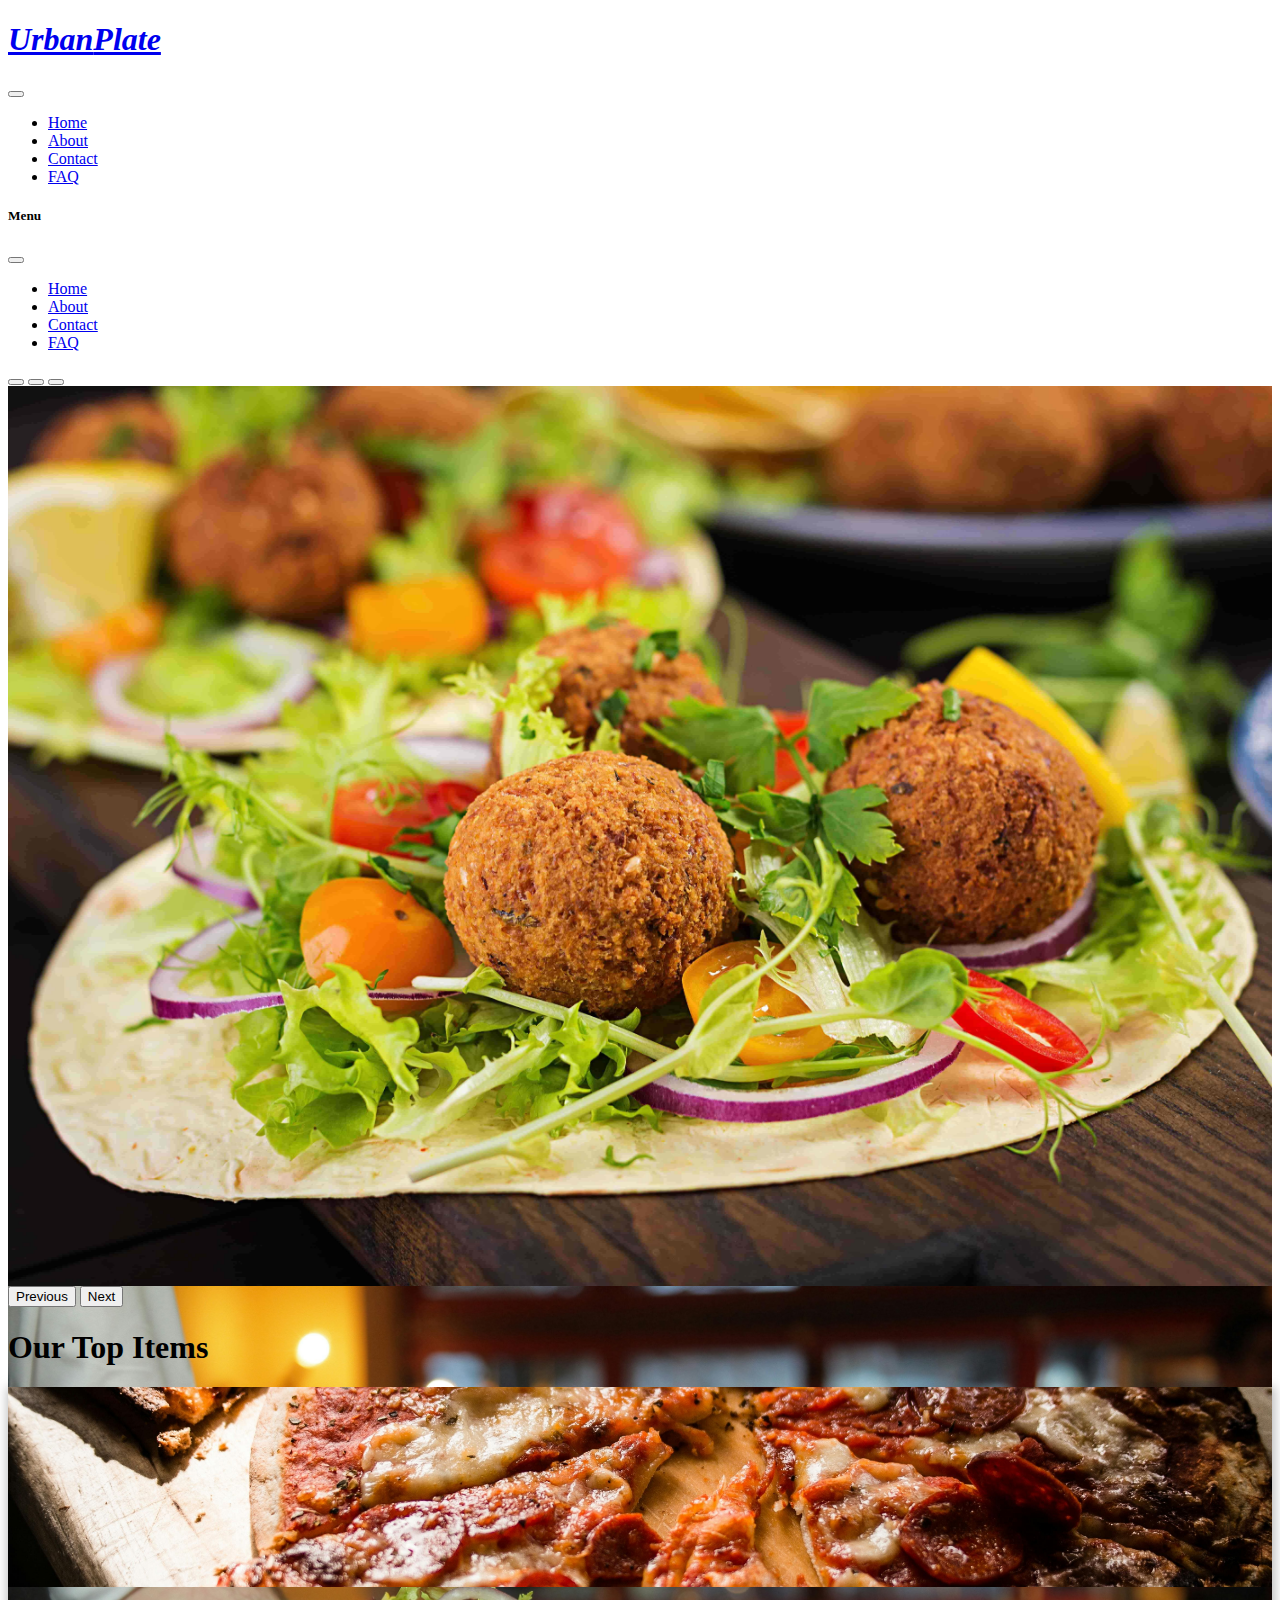
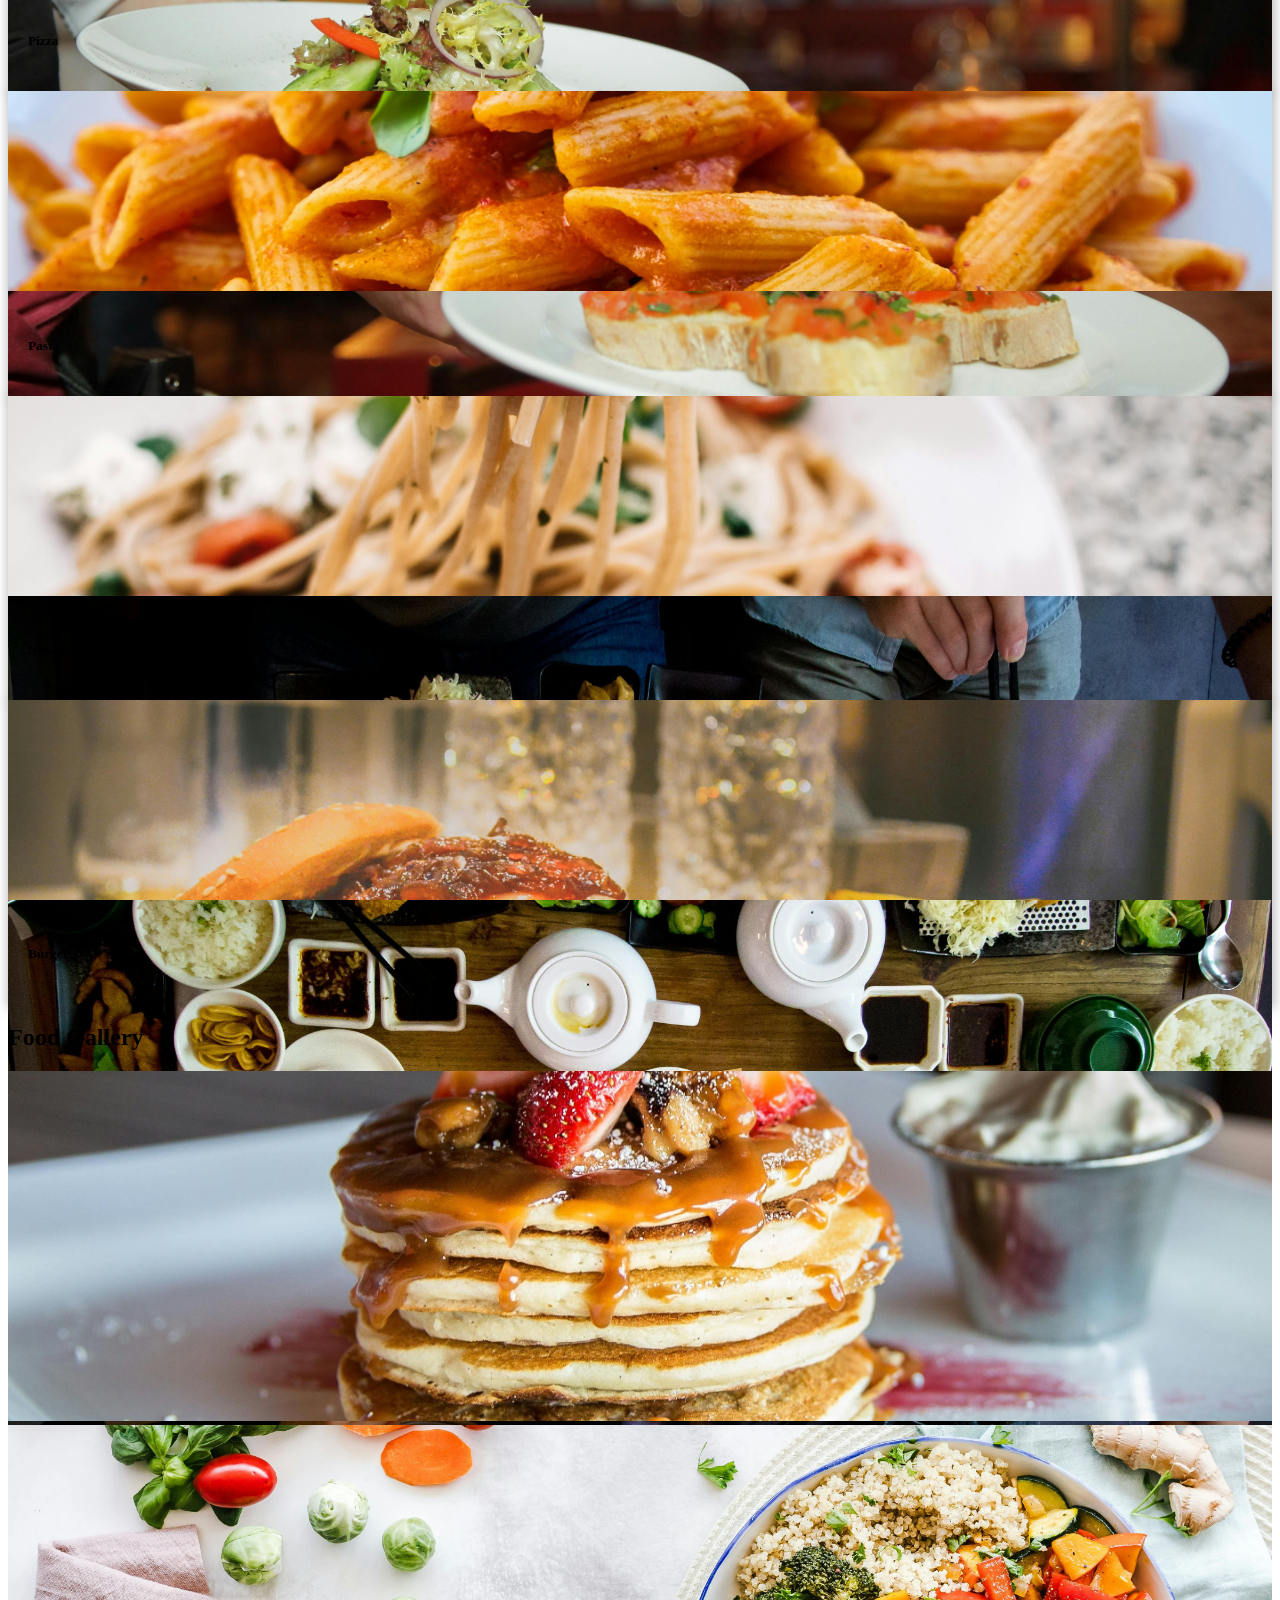
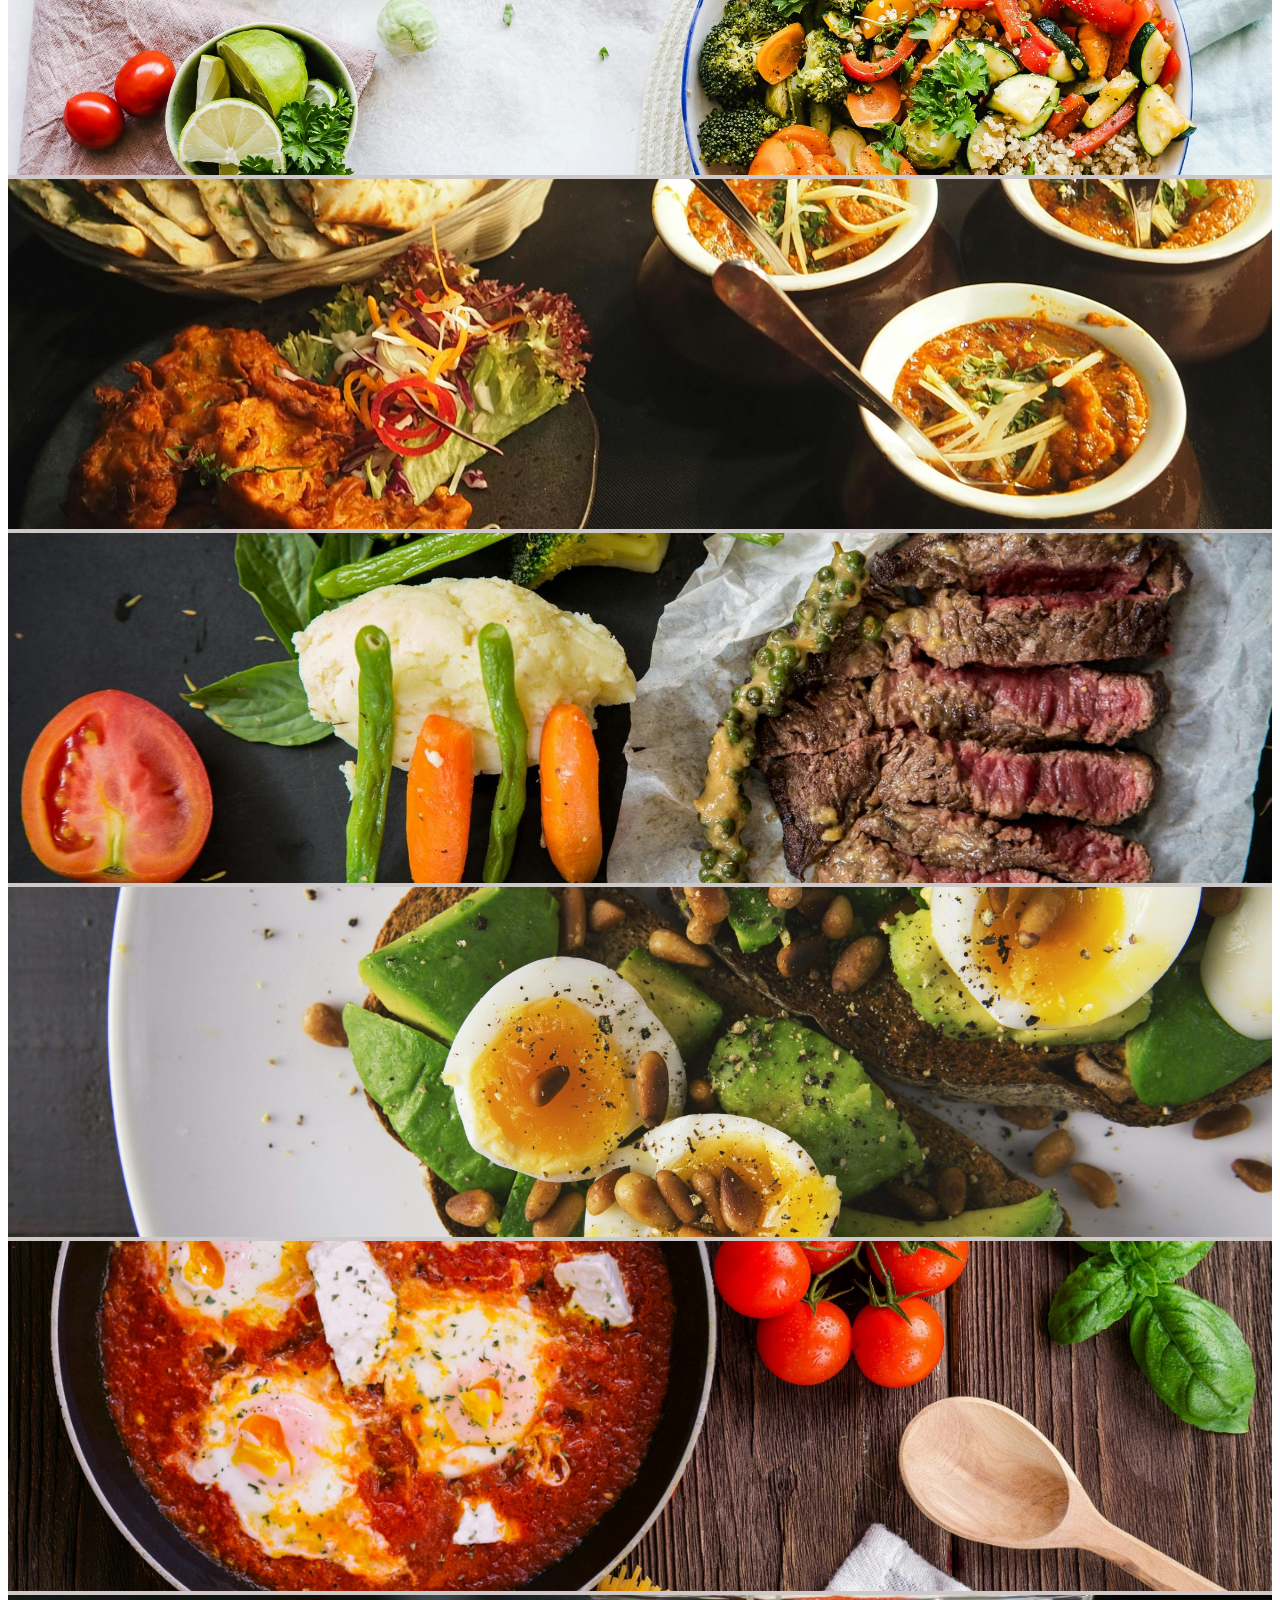
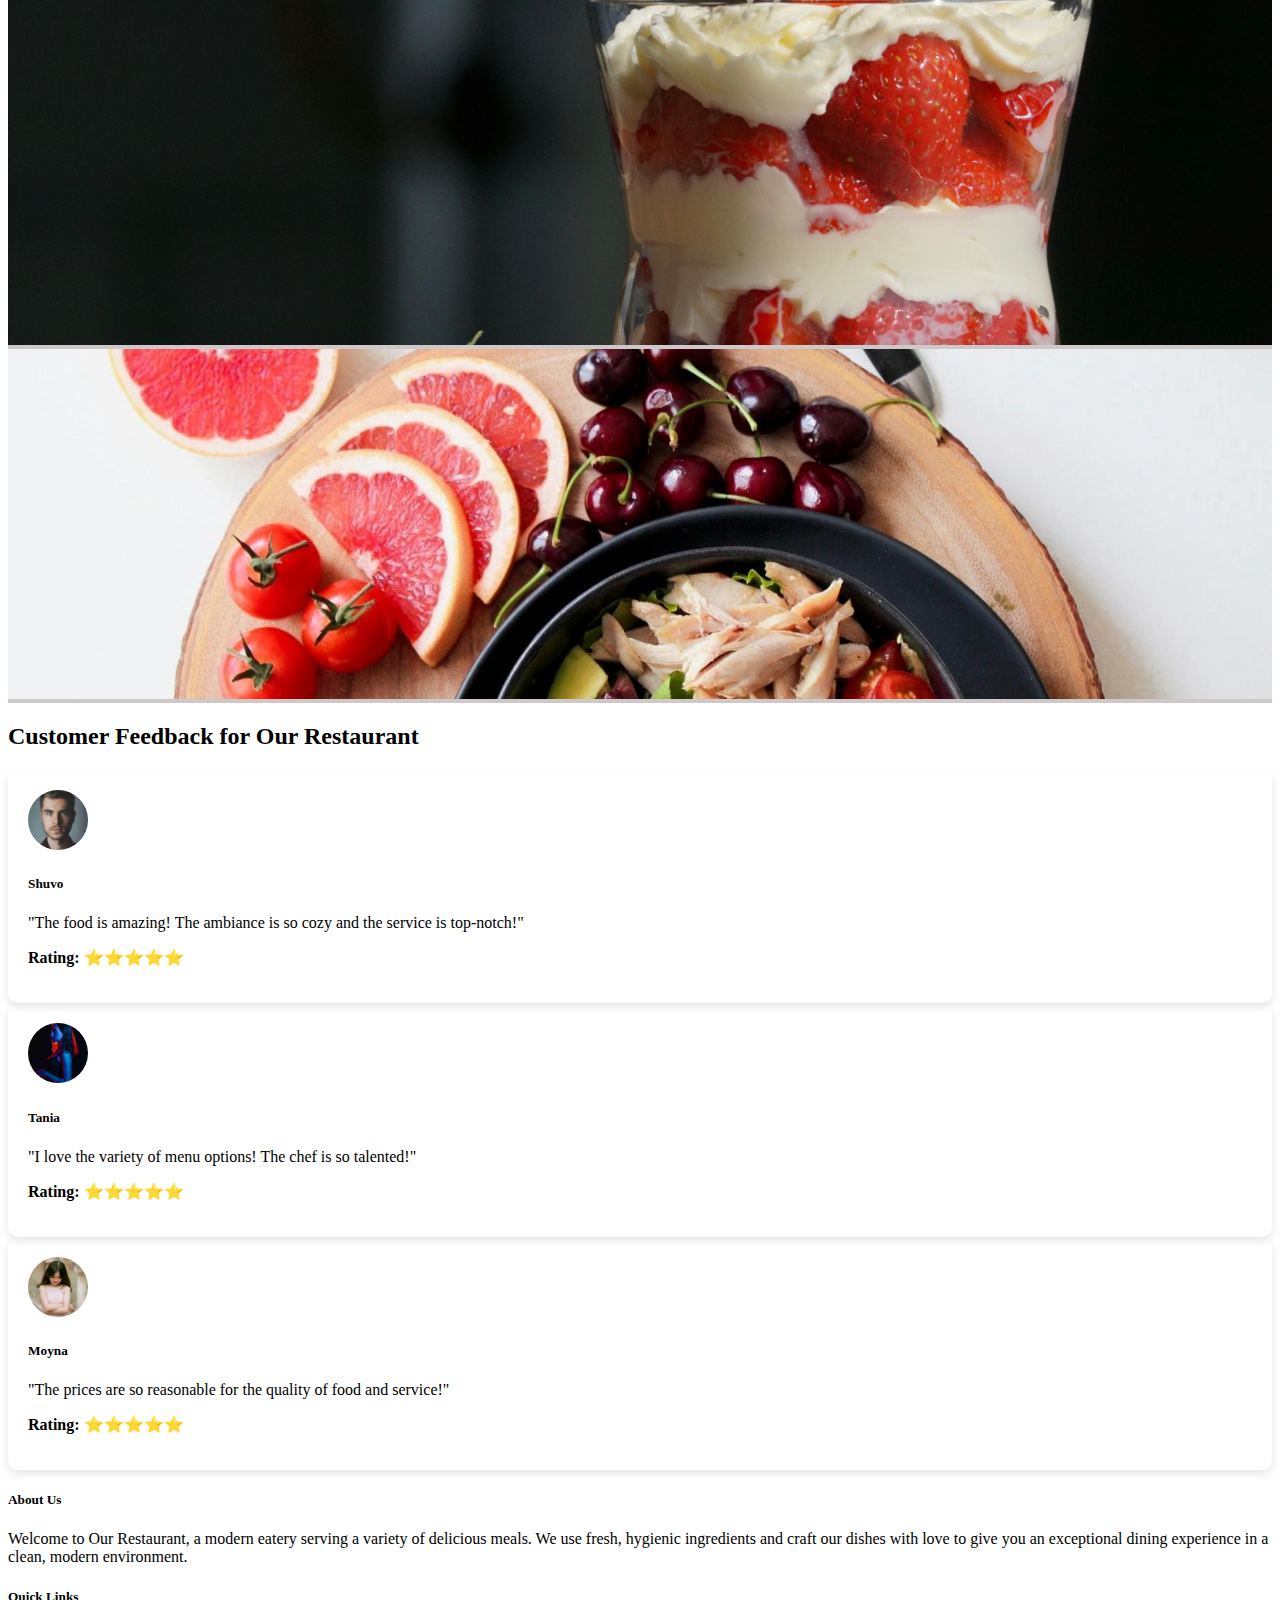
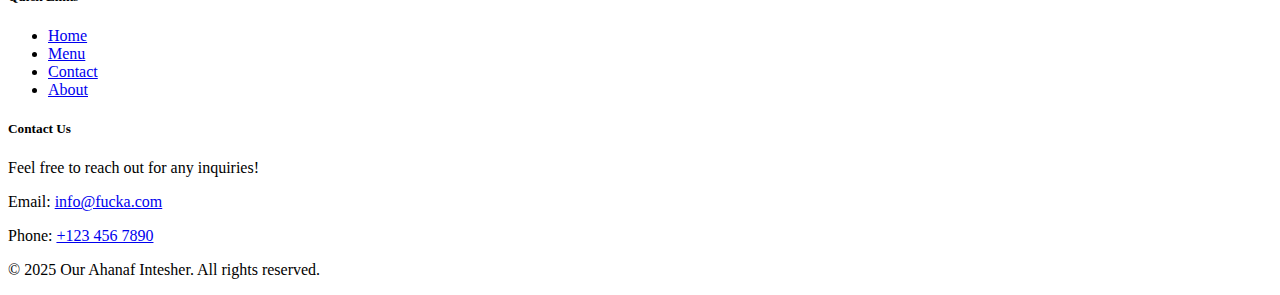
<file: index.html>
<!DOCTYPE html>
<html lang="en">
  <head>
    <meta charset="UTF-8" />
    <meta name="viewport" content="width=device-width, initial-scale=1.0" />
    <link
      rel="shortcut icon"
      href="/assests/images/i.ico"
      type="image/x-icon"
    />
    <title>Urban Plate</title>

    <!-- Bootstrap CSS (5.3.0 version for better compatibility) -->
    <link
      href="https://cdn.jsdelivr.net/npm/bootstrap@5.0.2/dist/css/bootstrap.min.css"
      rel="stylesheet"
      integrity="sha384-EVSTQN3/azprG1Anm3QDgpJLIm9Nao0Yz1ztcQTwFspd3yD65VohhpuuCOmLASjC"
      crossorigin="anonymous"
    />
    <link rel="stylesheet" href="style.css" />
  </head>

  <body>
    <!-- Navbar -->
    <nav class="navbar navbar-expand-lg navbar-dark bg-dark fixed-top">
      <div class="container-fluid">
        <!-- Logo -->
        <a class="navbar-brand" href="#">
          <h1
            class="text-center fw-bold fs-2 text-white"
            style="font-style: italic"
          >
            Urban<span class="text-danger">Plate</span>
          </h1>
        </a>

        <!-- Toggler for small screens -->
        <button
          class="navbar-toggler"
          type="button"
          data-bs-toggle="offcanvas"
          data-bs-target="#offcanvasNavbar"
          aria-controls="offcanvasNavbar"
          aria-label="Toggle navigation"
        >
          <span class="navbar-toggler-icon"></span>
        </button>

        <!-- Nav links for large screens -->
        <ul class="navbar-nav ms-auto d-none d-lg-flex">
          <li class="nav-item mx-2">
            <a class="nav-link active" href="#">Home</a>
          </li>
          <li class="nav-item mx-2">
            <a class="nav-link" href="./assests/pages/about/about.html"
              >About</a
            >
          </li>
          <li class="nav-item mx-2">
            <a class="nav-link" href="./assests/pages/contact/contact.html"
              >Contact</a
            >
          </li>
          <li class="nav-item mx-2">
            <a class="nav-link" href="./assests/pages/faq/faq.html">FAQ</a>
          </li>
        </ul>

        <!-- Offcanvas menu for small screens with dark background -->
        <div
          class="offcanvas offcanvas-end bg-dark text-light"
          tabindex="-1"
          id="offcanvasNavbar"
          aria-labelledby="offcanvasNavbarLabel"
        >
          <div class="offcanvas-header">
            <h5 class="offcanvas-title" id="offcanvasNavbarLabel">Menu</h5>
            <button
              type="button"
              class="btn-close btn-close-white"
              data-bs-dismiss="offcanvas"
              aria-label="Close"
            ></button>
          </div>
          <div class="offcanvas-body">
            <ul class="navbar-nav">
              <li class="nav-item">
                <a class="nav-link active" href="#">Home</a>
              </li>
              <li class="nav-item">
                <a class="nav-link" href="./assests/pages/about/about.html"
                  >About</a
                >
              </li>
              <li class="nav-item">
                <a class="nav-link" href="./assests/pages/contact/contact.html"
                  >Contact</a
                >
              </li>
              <li class="nav-item">
                <a class="nav-link" href="./assests/pages/faq/faq.html">FAQ</a>
              </li>
            </ul>
          </div>
        </div>
      </div>
    </nav>
    <div
      id="carouselExampleIndicators"
      class="carousel slide"
      data-bs-ride="carousel"
    >
      <div class="carousel-indicators">
        <button
          type="button"
          data-bs-target="#carouselExampleIndicators"
          data-bs-slide-to="0"
          class="active"
          aria-current="true"
          aria-label="Slide 1"
        ></button>
        <button
          type="button"
          data-bs-target="#carouselExampleIndicators"
          data-bs-slide-to="1"
          aria-label="Slide 2"
        ></button>
        <button
          type="button"
          data-bs-target="#carouselExampleIndicators"
          data-bs-slide-to="2"
          aria-label="Slide 3"
        ></button>
      </div>
      <div class="carousel-inner">
        <div class="carousel-item active">
          <img
            src="./assests/images/slide1.jpg"
            class="d-block w-100"
            alt="..."
          />
        </div>
        <div class="carousel-item">
          <img
            src="./assests/images/slide2.jpg"
            class="d-block w-100"
            alt="..."
          />
        </div>
        <div class="carousel-item">
          <img
            src="./assests/images/slide3.jpg"
            class="d-block w-100"
            alt="..."
          />
        </div>
      </div>
      <button
        class="carousel-control-prev"
        type="button"
        data-bs-target="#carouselExampleIndicators"
        data-bs-slide="prev"
      >
        <span class="carousel-control-prev-icon" aria-hidden="true"></span>
        <span class="visually-hidden">Previous</span>
      </button>
      <button
        class="carousel-control-next"
        type="button"
        data-bs-target="#carouselExampleIndicators"
        data-bs-slide="next"
      >
        <span class="carousel-control-next-icon" aria-hidden="true"></span>
        <span class="visually-hidden">Next</span>
      </button>
    </div>
    <section class="items">
      <div class="container py-5">
        <h1 class="text-center mb-5">Our Top Items</h1>
        <div
          class="row row-cols-1 row-cols-sm-2 row-cols-md-2 row-cols-lg-4 g-4 justify-content-center align-items-center"
        >
          <!-- Food Card 1 -->
          <div class="col">
            <div class="card justify-content-center align-items-center">
              <img
                src="./assests/images/pizza.jpg"
                class="card-img-top"
                alt="Food 1"
              />
              <div class="card-body">
                <h5 class="card-title">Pizza</h5>
              </div>
            </div>
          </div>

          <!-- Food Card 2 -->
          <div class="col">
            <div class="card justify-content-center align-items-center">
              <img
                src="./assests/images/pasta.jpg"
                class="card-img-top"
                alt="Food 2"
              />
              <div class="card-body">
                <h5 class="card-title">Pasta</h5>
              </div>
            </div>
          </div>

          <!-- Food Card 3 -->
          <div class="col">
            <div class="card justify-content-center align-items-center">
              <img
                src="./assests/images/noodles.jpg"
                class="card-img-top"
                alt="Food 3"
              />
              <div class="card-body">
                <h5 class="card-title">Noodles</h5>
              </div>
            </div>
          </div>

          <!-- Food Card 4 -->
          <div class="col">
            <div class="card justify-content-center align-items-center">
              <img
                src="./assests/images/burger.jpg"
                class="card-img-top"
                alt="Food 4"
              />
              <div class="card-body">
                <h5 class="card-title">Burger</h5>
              </div>
            </div>
          </div>
        </div>
      </div>
    </section>
    <section class="gallery">
      <div class="container py-5">
        <h2 class="text-center mb-4">Food Gallery</h2>
        <div
          class="row row-cols-1 row-cols-sm-2 row-cols-md-3 row-cols-lg-4 g-4"
        >
          <!-- Image 1 -->
          <div class="col">
            <div class="card">
              <img
                src="./assests/images/food1.jpg"
                class="gallery-img card-img-top"
                alt="Image 1"
              />
            </div>
          </div>

          <!-- Image 2 -->
          <div class="col">
            <div class="card">
              <img
                src="./assests/images/food2.jpg"
                class="gallery-img card-img-top"
                alt="Image 2"
              />
            </div>
          </div>

          <!-- Image 3 -->
          <div class="col">
            <div class="card">
              <img
                src="./assests/images/food3.jpg"
                class="gallery-img card-img-top"
                alt="Image 3"
              />
            </div>
          </div>

          <!-- Image 4 -->
          <div class="col">
            <div class="card">
              <img
                src="./assests/images/food4.jpg"
                class="gallery-img card-img-top"
                alt="Image 4"
              />
            </div>
          </div>

          <!-- Image 5 -->
          <div class="col">
            <div class="card">
              <img
                src="./assests/images/food5.jpg"
                class="gallery-img card-img-top"
                alt="Image 5"
              />
            </div>
          </div>

          <!-- Image 6 -->
          <div class="col">
            <div class="card">
              <img
                src="./assests/images/food6.jpg"
                class="gallery-img card-img-top"
                alt="Image 6"
              />
            </div>
          </div>

          <!-- Image 7 -->
          <div class="col">
            <div class="card">
              <img
                src="./assests/images/food7.jpg"
                class="gallery-img card-img-top"
                alt="Image 7"
              />
            </div>
          </div>

          <!-- Image 8 -->
          <div class="col">
            <div class="card">
              <img
                src="./assests/images/food8.jpg"
                class="gallery-img card-img-top"
                alt="Image 8"
              />
            </div>
          </div>
        </div>
      </div>
    </section>

    <div class="container py-5">
      <h2 class="text-center mb-5">Customer Feedback for Our Restaurant</h2>

      <div class="row row-cols-1 row-cols-sm-2 row-cols-md-3 g-4">
        <!-- Feedback Card 1 -->
        <div class="col">
          <div class="card feedback-card">
            <div class="card-body">
              <div class="d-flex align-items-center mb-3">
                <img
                  src="./assests/images/man.jpg"
                  alt="Customer 1"
                  class="customer-img me-3"
                />
                <h5 class="card-title mb-0">Shuvo</h5>
              </div>
              <p class="card-text">
                "The food is amazing! The ambiance is so cozy and the service is
                top-notch!"
              </p>
              <p><strong>Rating:</strong> ⭐⭐⭐⭐⭐</p>
            </div>
          </div>
        </div>

        <!-- Feedback Card 2 -->
        <div class="col">
          <div class="card feedback-card">
            <div class="card-body">
              <div class="d-flex align-items-center mb-3">
                <img
                  src="./assests/images/girl1.jpg"
                  alt="Customer 2"
                  class="customer-img me-3"
                />
                <h5 class="card-title mb-0">Tania</h5>
              </div>
              <p class="card-text">
                "I love the variety of menu options! The chef is so talented!"
              </p>
              <p><strong>Rating:</strong> ⭐⭐⭐⭐⭐</p>
            </div>
          </div>
        </div>

        <!-- Feedback Card 3 -->
        <div class="col">
          <div class="card feedback-card">
            <div class="card-body">
              <div class="d-flex align-items-center mb-3">
                <img
                  src="./assests/images/girl2.jpg"
                  alt="Customer 3"
                  class="customer-img me-3"
                />
                <h5 class="card-title mb-0">Moyna</h5>
              </div>
              <p class="card-text">
                "The prices are so reasonable for the quality of food and
                service!"
              </p>
              <p><strong>Rating:</strong> ⭐⭐⭐⭐⭐</p>
            </div>
          </div>
        </div>
      </div>
    </div>
    <footer class="bg-dark text-light py-4 mt-5">
      <div class="container">

        <div class="row">
          <!-- Footer Column 1 -->
          <div class="col-md-4">
            <h5>About Us</h5>
            <p>
              Welcome to Our Restaurant, a modern eatery serving a variety of
              delicious meals. We use fresh, hygienic ingredients and craft our
              dishes with love to give you an exceptional dining experience in a
              clean, modern environment.
            </p>
          </div>
          <!-- Footer Column 2 -->
          <div class="col-md-4">
            <h5>Quick Links</h5>
            <ul class="list-unstyled">
              <li><a href="#" class="text-light">Home</a></li>
              <li><a href="#gallery" class="text-light">Menu</a></li>
              <li>
                <a
                  href="./assests/pages/contact/contact.html"
                  class="text-light"
                  >Contact</a
                >
              </li>
              <li>
                <a href="/assests/pages/about/about.html" class="text-light"
                  >About</a
                >
              </li>
            </ul>
          </div>
          <!-- Footer Column 3 -->
          <div class="col-md-4">
            <h5>Contact Us</h5>
            <p>Feel free to reach out for any inquiries!</p>
            <p>
              Email:
              <a href="mailto:info@fucka.com" class="text-light"
                >info@fucka.com</a
              >
            </p>
            <p>
              Phone:
              <a href="tel:+1234567890" class="text-light">+123 456 7890</a>
            </p>
          </div>
        </div>
        <p class="text-center mt-5">&copy; 2025 Our Ahanaf Intesher. All rights reserved.</p>
      </div>
    </footer>

    <script
      src="https://cdn.jsdelivr.net/npm/@popperjs/core@2.9.2/dist/umd/popper.min.js"
      integrity="sha384-IQsoLXl5PILFhosVNubq5LC7Qb9DXgDA9i+tQ8Zj3iwWAwPtgFTxbJ8NT4GN1R8p"
      crossorigin="anonymous"
    ></script>
    <script
      src="https://cdn.jsdelivr.net/npm/bootstrap@5.0.2/dist/js/bootstrap.min.js"
      integrity="sha384-cVKIPhGWiC2Al4u+LWgxfKTRIcfu0JTxR+EQDz/bgldoEyl4H0zUF0QKbrJ0EcQF"
      crossorigin="anonymous"
    ></script>
  </body>
</html>
</file>
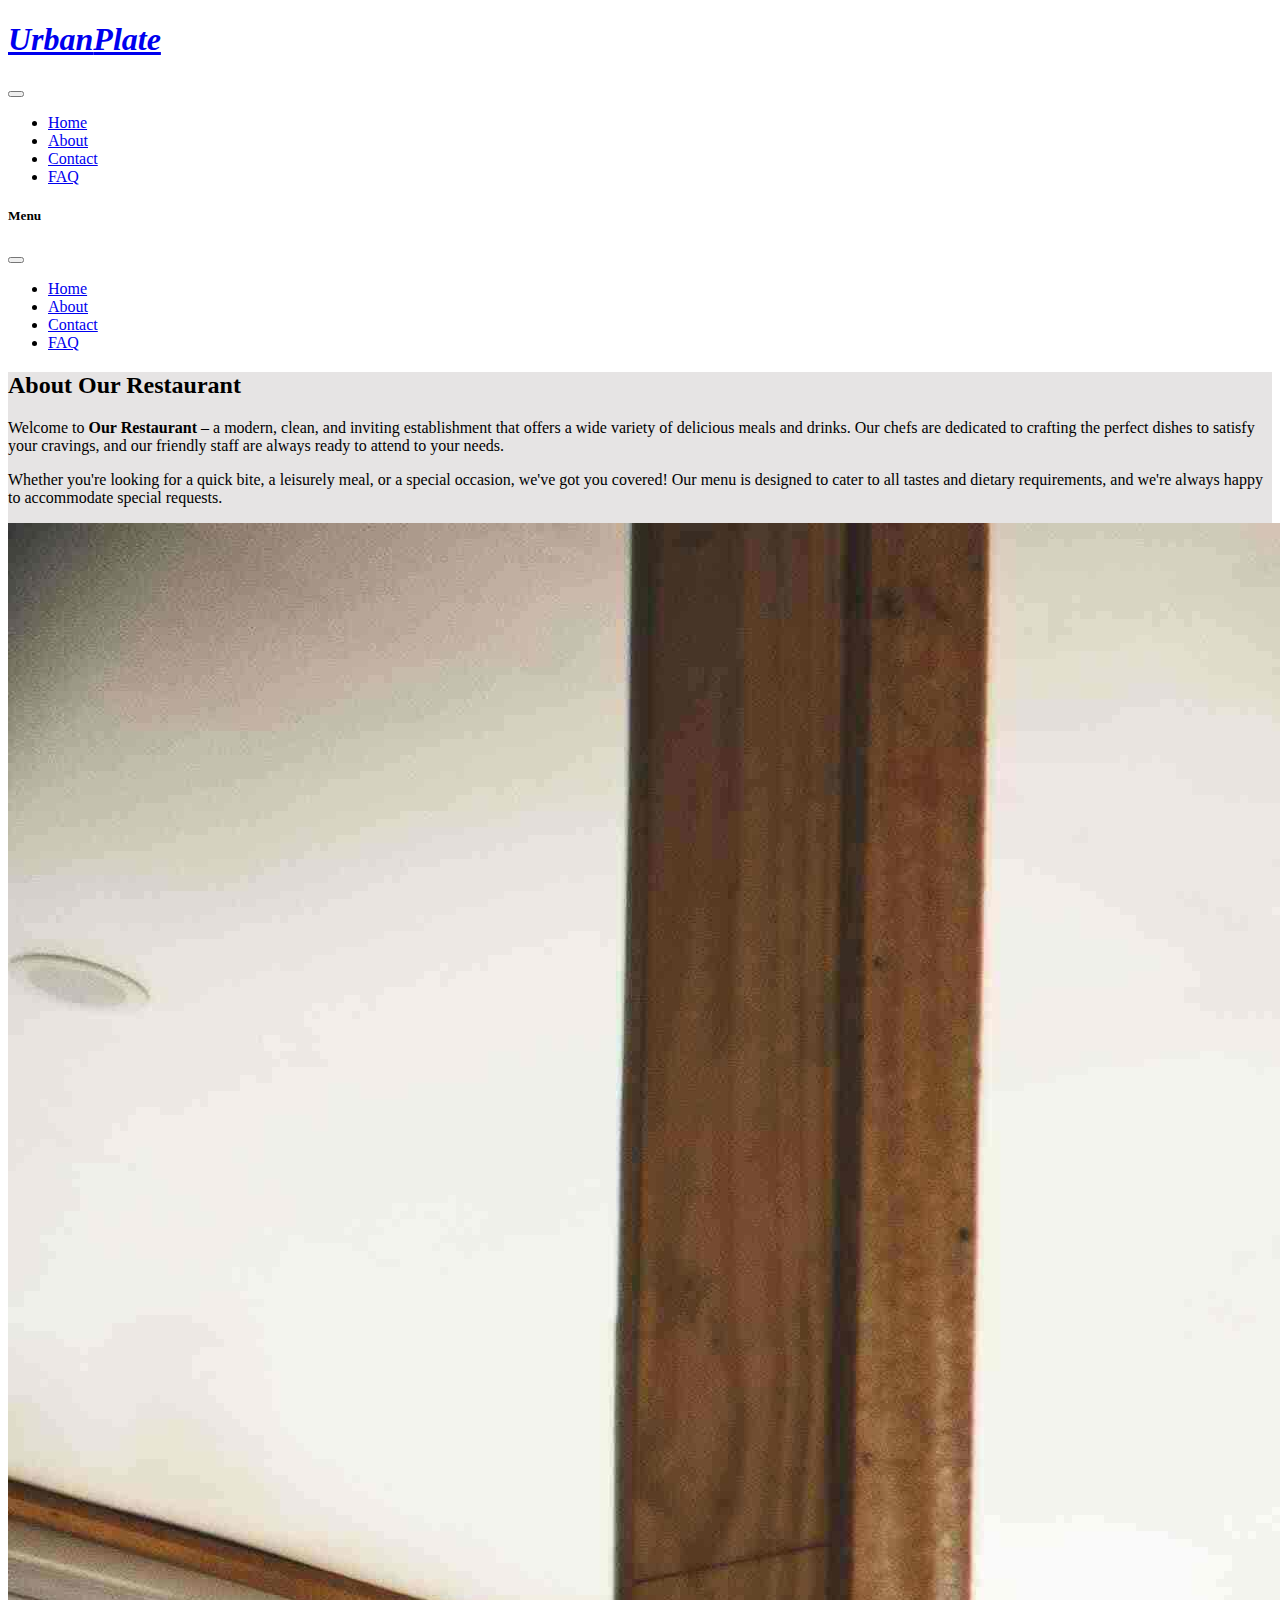
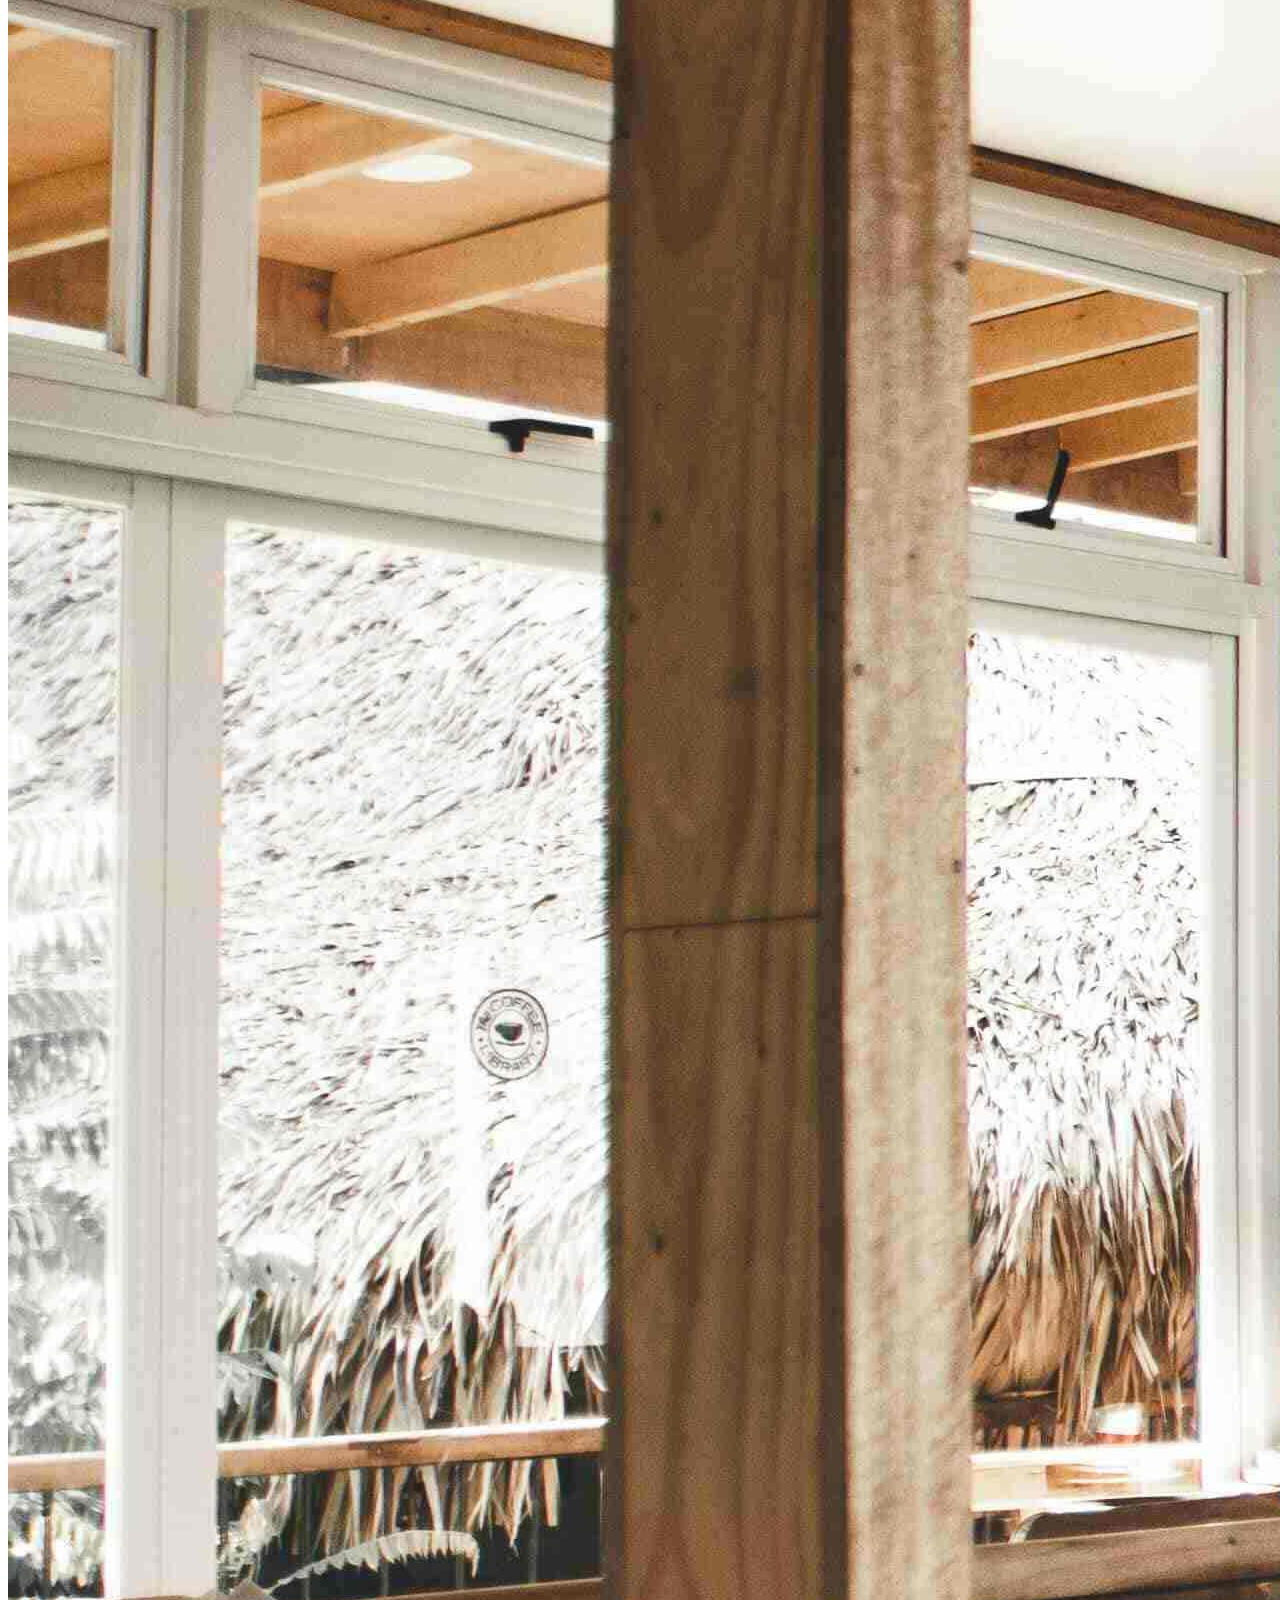
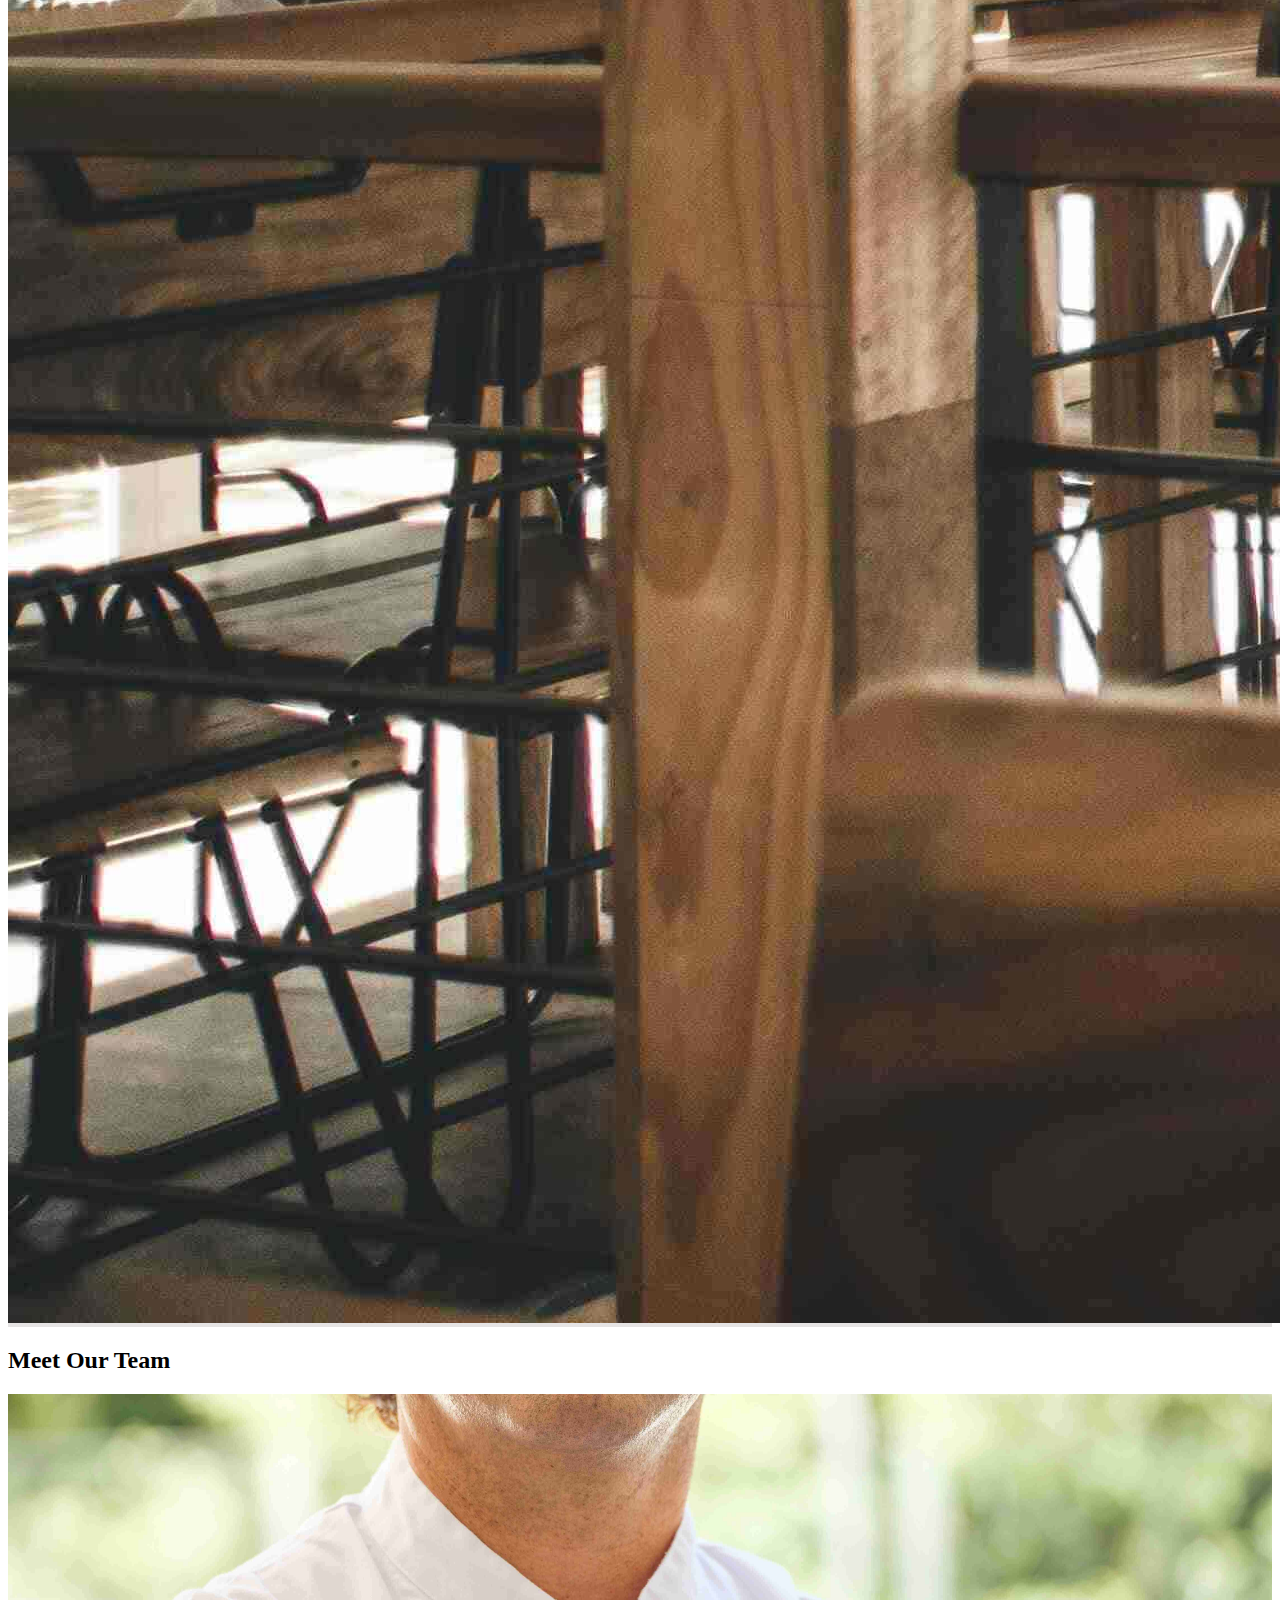
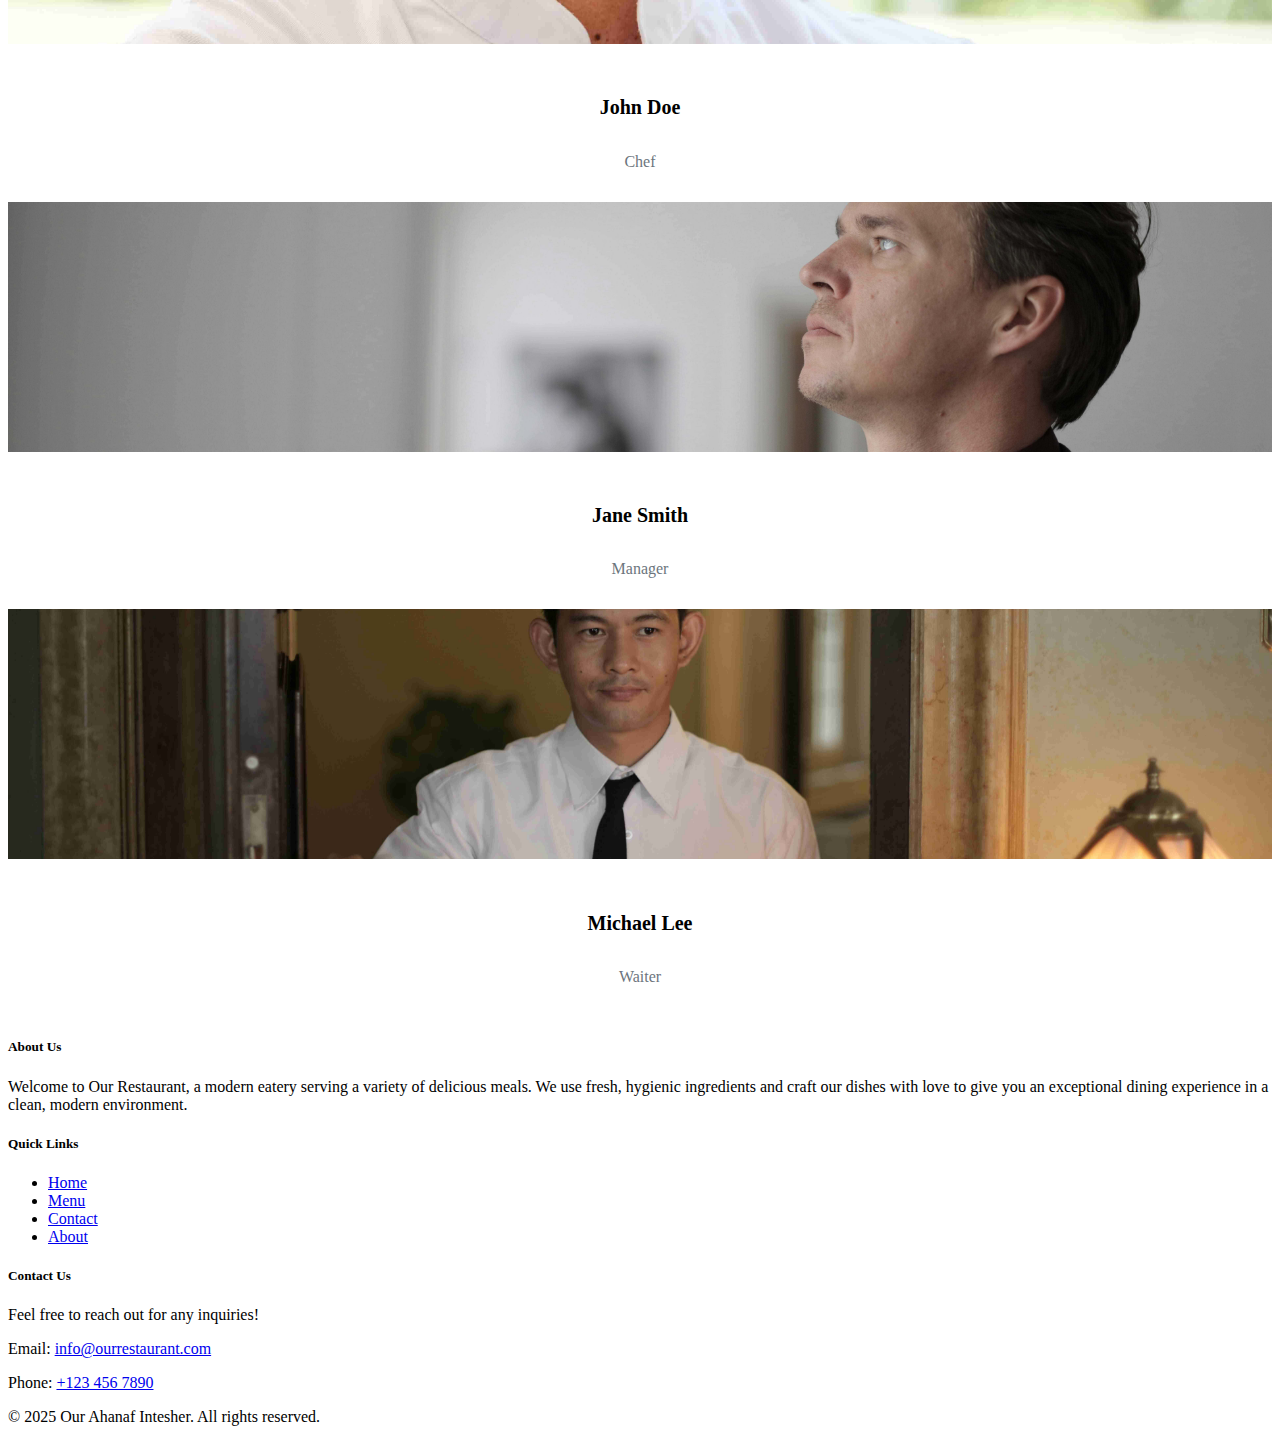
<file: assests/pages/about/about.html>
<!DOCTYPE html>
<html lang="en">
  <head>
    <meta charset="UTF-8" />
    <meta name="viewport" content="width=device-width, initial-scale=1.0" />
    <link rel="shortcut icon" href="../../images/i.ico" type="image/x-icon" />

    <title>About - Urban Plate</title>

    <!-- Bootstrap CSS (5.3.0 version for better compatibility) -->
    <link
      href="https://cdn.jsdelivr.net/npm/bootstrap@5.0.2/dist/css/bootstrap.min.css"
      rel="stylesheet"
      integrity="sha384-EVSTQN3/azprG1Anm3QDgpJLIm9Nao0Yz1ztcQTwFspd3yD65VohhpuuCOmLASjC"
      crossorigin="anonymous"
    />
    <link rel="stylesheet" href="about.css" />
  </head>
  <body>
    <nav class="navbar navbar-expand-lg navbar-dark bg-dark fixed-top">
      <div class="container-fluid">
        <!-- Logo -->
       <a class="navbar-brand" href="../../../index.html">
                <h1 class="text-center fw-bold fs-2 text-white" style="font-style: italic;">
  Urban<span class="text-danger">Plate</span>
</h1>

            </a>

        <!-- Toggler for small screens -->
        <button
          class="navbar-toggler"
          type="button"
          data-bs-toggle="offcanvas"
          data-bs-target="#offcanvasNavbar"
          aria-controls="offcanvasNavbar"
          aria-label="Toggle navigation"
        >
          <span class="navbar-toggler-icon"></span>
        </button>

        <!-- Nav links for large screens -->
        <ul class="navbar-nav ms-auto d-none d-lg-flex">
          <li class="nav-item mx-2">
            <a class="nav-link" href="../../../index.html">Home</a>
          </li>
          <li class="nav-item mx-2">
            <a class="nav-link active" href="../about/about.html">About</a>
          </li>
          <li class="nav-item mx-2">
            <a class="nav-link" href="../contact/contact.html">Contact</a>
          </li>
          <li class="nav-item mx-2">
            <a class="nav-link" href="../faq/faq.html">FAQ</a>
          </li>
        </ul>

        <!-- Offcanvas menu for small screens with dark background -->
        <div
          class="offcanvas offcanvas-end bg-dark text-light"
          tabindex="-1"
          id="offcanvasNavbar"
          aria-labelledby="offcanvasNavbarLabel"
        >
          <div class="offcanvas-header">
            <h5 class="offcanvas-title" id="offcanvasNavbarLabel">Menu</h5>
            <button
              type="button"
              class="btn-close btn-close-white"
              data-bs-dismiss="offcanvas"
              aria-label="Close"
            ></button>
          </div>
          <div class="offcanvas-body">
            <ul class="navbar-nav">
              <li class="nav-item">
                <a class="nav-link" href="../../../index.html">Home</a>
              </li>
              <li class="nav-item">
                <a class="nav-linka active" href="../about/about.html">About</a>
              </li>
              <li class="nav-item">
                <a class="nav-link" href="../contact/contact.html">Contact</a>
              </li>
              <li class="nav-item">
                <a class="nav-link" href="../faq/faq.html">FAQ</a>
              </li>
            </ul>
          </div>
        </div>
      </div>
    </nav>
    <section class="text">
      <div class="container py-5">
        <div class="row align-items-center py-5">
          <!-- Left Side: Description -->
          <div class="col-md-6 mb-4 mb-md-0">
            <h2 class="mb-3">About Our Restaurant</h2>
            <p>
              Welcome to <strong>Our Restaurant</strong> – a modern, clean, and
              inviting establishment that offers a wide variety of delicious
              meals and drinks. Our chefs are dedicated to crafting the perfect
              dishes to satisfy your cravings, and our friendly staff are always
              ready to attend to your needs.
            </p>
            <p>
              Whether you're looking for a quick bite, a leisurely meal, or a
              special occasion, we've got you covered! Our menu is designed to
              cater to all tastes and dietary requirements, and we're always
              happy to accommodate special requests.
            </p>
          </div>

          <!-- Right Side: Image -->
          <div class="col-md-6 text-center">
            <img
              src="../../images/res.jpg"
              alt="Restaurant Image"
              class="img-fluid rounded shadow"
            />
          </div>
        </div>
      </div>
    </section>

    <div class="container py-5">
      <h2 class="text-center mb-5 py-5">Meet Our Team</h2>
      <div
        class="row row-cols-1 row-cols-sm-2 row-cols-md-2 row-cols-lg-4 g-4 justify-content-center align-items-center"
      >
        <!-- Staff Card 1 -->
        <div class="col">
          <div class="card staff-card shadow-sm">
            <img
              src="../../images/employee3.jpg"
              class="card-img-top"
              alt="Staff Member 1"
            />
            <div class="staff-info">
              <h5>John Doe</h5>
              <p>Chef</p>
            </div>
          </div>
        </div>

        <!-- Staff Card 2 -->
        <div class="col">
          <div class="card staff-card shadow-sm">
            <img
              src="../../images/manager.jpg"
              class="card-img-top"
              alt="Staff Member 2"
            />
            <div class="staff-info">
              <h5>Jane Smith</h5>
              <p>Manager</p>
            </div>
          </div>
        </div>

        <!-- Staff Card 3 -->
        <div class="col">
          <div class="card staff-card shadow-sm">
            <img
              src="../../images/waiter.jpg"
              class="card-img-top"
              alt="Staff Member 3"
            />
            <div class="staff-info">
              <h5>Michael Lee</h5>
              <p>Waiter</p>
            </div>
          </div>
        </div>

        <!-- Staff Card 4 -->
      </div>
    </div>
    <footer class="bg-dark text-light py-4 mt-5">
      <div class="container">
        <div class="row">
          <!-- Footer Column 1 -->
          <div class="col-md-4">
            <h5>About Us</h5>
            <p>
              Welcome to Our Restaurant, a modern eatery serving a variety of
              delicious meals. We use fresh, hygienic ingredients and craft our
              dishes with love to give you an exceptional dining experience in a
              clean, modern environment.
            </p>
          </div>
          <!-- Footer Column 2 -->
          <div class="col-md-4">
            <h5>Quick Links</h5>
            <ul class="list-unstyled">
              <li><a href="../../../index.html" class="text-light">Home</a></li>
              <li><a href="#" class="text-light">Menu</a></li>
              <li>
                <a href="../contact/contact.html" class="text-light">Contact</a>
              </li>
              <li>
                <a href="../about/about.html" class="text-light">About</a>
              </li>
            </ul>
          </div>
          <!-- Footer Column 3 -->
          <div class="col-md-4">
            <h5>Contact Us</h5>
            <p>Feel free to reach out for any inquiries!</p>
            <p>
              Email:
              <a href="mailto:info@ourrestaurant.com" class="text-light"
                >info@ourrestaurant.com</a
              >
            </p>
            <p>
              Phone:
              <a href="tel:+1234567890" class="text-light">+123 456 7890</a>
            </p>
          </div>
        </div>
                <p class="text-center mt-5">&copy; 2025 Our Ahanaf Intesher. All rights reserved.</p>

      </div>
    </footer>
    <script
      src="https://cdn.jsdelivr.net/npm/@popperjs/core@2.9.2/dist/umd/popper.min.js"
      integrity="sha384-IQsoLXl5PILFhosVNubq5LC7Qb9DXgDA9i+tQ8Zj3iwWAwPtgFTxbJ8NT4GN1R8p"
      crossorigin="anonymous"
    ></script>
    <script
      src="https://cdn.jsdelivr.net/npm/bootstrap@5.0.2/dist/js/bootstrap.min.js"
      integrity="sha384-cVKIPhGWiC2Al4u+LWgxfKTRIcfu0JTxR+EQDz/bgldoEyl4H0zUF0QKbrJ0EcQF"
      crossorigin="anonymous"
    ></script>
  </body>
</html>
</file>
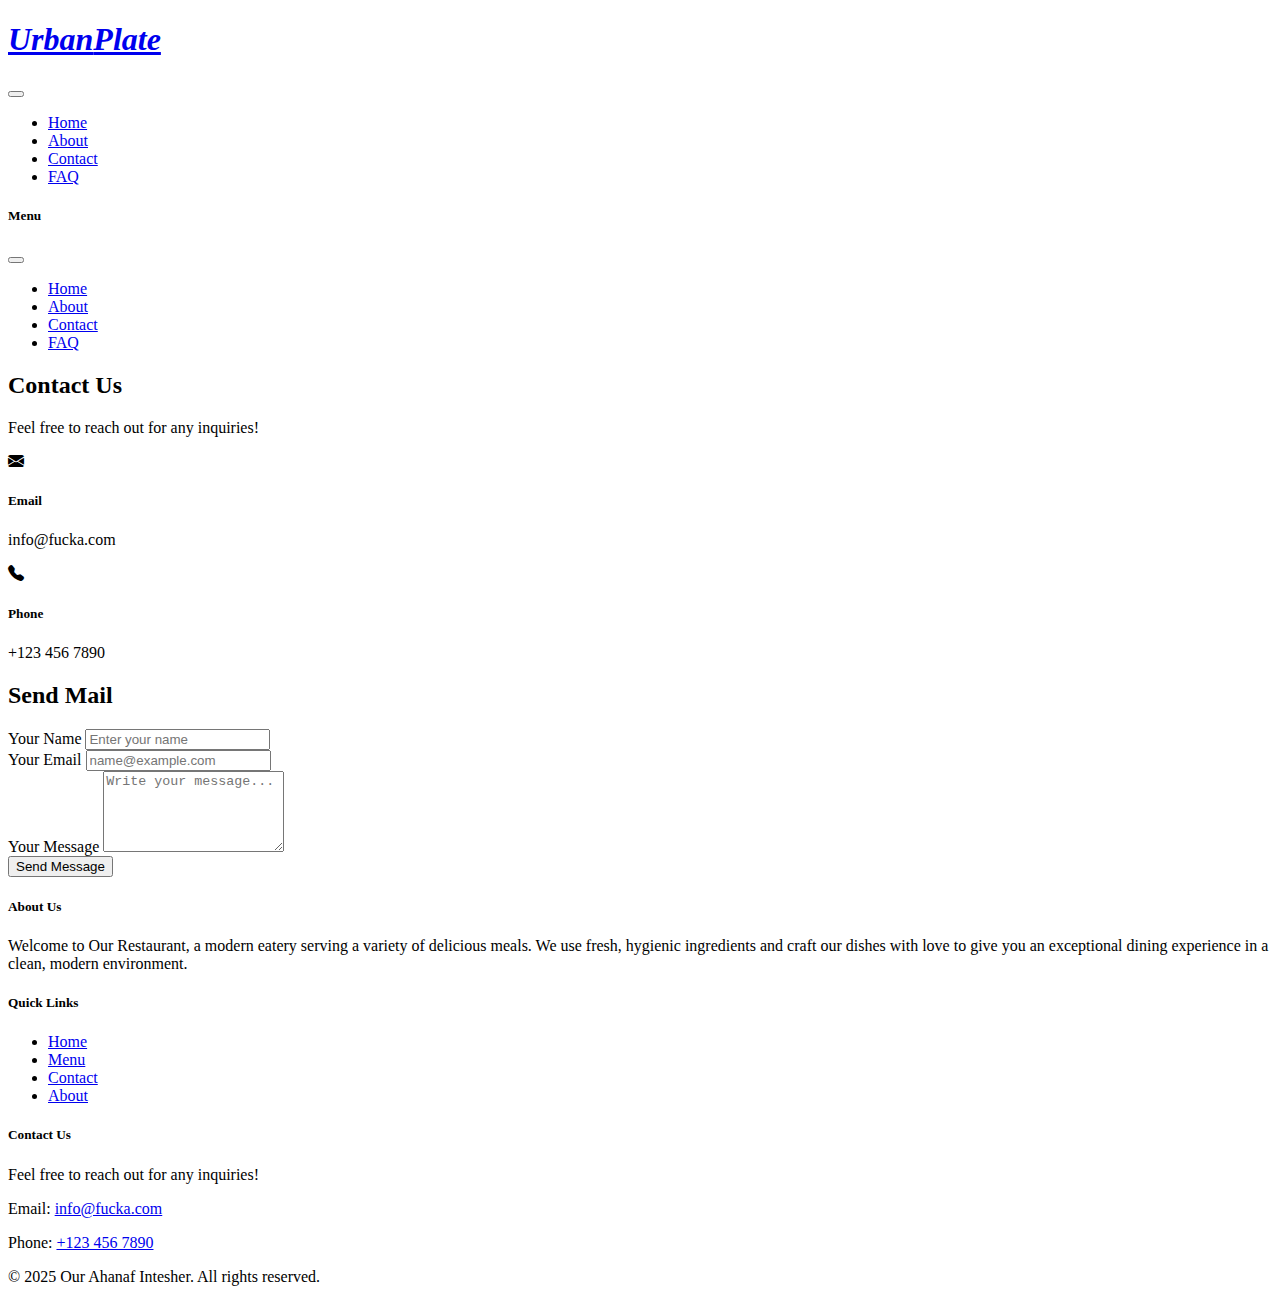
<file: assests/pages/contact/contact.html>
<!DOCTYPE html>
<html lang="en">
  <head>
    <meta charset="UTF-8" />
    <meta name="viewport" content="width=device-width, initial-scale=1.0" />
    <link rel="shortcut icon" href="../../images/i.ico" type="image/x-icon" />

    <title>Contact Us - FuckaMaka</title>
    <!-- Bootstrap 5.0.2 CSS -->
    <link
      href="https://cdn.jsdelivr.net/npm/bootstrap@5.0.2/dist/css/bootstrap.min.css"
      rel="stylesheet"
      integrity="sha384-EVSTQN3/azprG1Anm3QDgpJLIm9Nao0Yz1ztcQTwFspd3yD65VohhpuuCOmLASjC"
      crossorigin="anonymous"
    />
    <link
      href="https://cdn.jsdelivr.net/npm/bootstrap-icons@1.11.3/font/bootstrap-icons.css"
      rel="stylesheet"
    />
  </head>

  <body>
    <!-- Navbar -->
    <nav class="navbar navbar-expand-lg navbar-dark bg-dark fixed-top">
      <div class="container-fluid">
        <!-- Logo -->
       <a class="navbar-brand" href="../../../index.html">
                <h1 class="text-center fw-bold fs-2 text-white" style="font-style: italic;">
  Urban<span class="text-danger">Plate</span>
</h1>

            </a>

        <!-- Toggler for small screens -->
        <button
          class="navbar-toggler"
          type="button"
          data-bs-toggle="offcanvas"
          data-bs-target="#offcanvasNavbar"
          aria-controls="offcanvasNavbar"
          aria-label="Toggle navigation"
        >
          <span class="navbar-toggler-icon"></span>
        </button>

        <!-- Nav links for large screens -->
        <ul class="navbar-nav ms-auto d-none d-lg-flex">
          <li class="nav-item mx-2">
            <a class="nav-link" href="../../../index.html">Home</a>
          </li>
          <li class="nav-item mx-2">
            <a class="nav-link" href="../about/about.html">About</a>
          </li>
          <li class="nav-item mx-2">
            <a class="nav-link active" href="../contact/contact.html"
              >Contact</a
            >
          </li>
          <li class="nav-item mx-2">
            <a class="nav-link" href="../faq/faq.html">FAQ</a>
          </li>
        </ul>

        <!-- Offcanvas menu for small screens with dark background -->
        <div
          class="offcanvas offcanvas-end bg-dark text-light"
          tabindex="-1"
          id="offcanvasNavbar"
          aria-labelledby="offcanvasNavbarLabel"
        >
          <div class="offcanvas-header">
            <h5 class="offcanvas-title" id="offcanvasNavbarLabel">Menu</h5>
            <button
              type="button"
              class="btn-close btn-close-white"
              data-bs-dismiss="offcanvas"
              aria-label="Close"
            ></button>
          </div>
          <div class="offcanvas-body">
            <ul class="navbar-nav">
              <li class="nav-item">
                <a class="nav-link" href="../../../index.html">Home</a>
              </li>
              <li class="nav-item">
                <a class="nav-link" href="../about/about.html">About</a>
              </li>
              <li class="nav-item">
                <a class="nav-link active" href="../contact/contact.html"
                  >Contact</a
                >
              </li>
              <li class="nav-item">
                <a class="nav-link" href="../faq/faq.html">FAQ</a>
              </li>
            </ul>
          </div>
        </div>
      </div>
    </nav>
    <section id="contact" class="py-5 bg-light">
      <div class="container text-center py-5">
        <h2 class="mb-3 fw-bold">Contact Us</h2>
        <p class="mb-4 text-muted">Feel free to reach out for any inquiries!</p>
        <div class="row justify-content-center">
          <div class="col-md-4 mb-3">
            <div class="border rounded-3 p-4 h-100 shadow-sm bg-white">
              <i class="bi bi-envelope-fill display-4 text-primary mb-3"></i>
              <h5 class="fw-semibold">Email</h5>
              <p class="mb-0">info@fucka.com</p>
            </div>
          </div>

          <div class="col-md-4 mb-3">
            <div class="border rounded-3 p-4 h-100 shadow-sm bg-white">
              <i class="bi bi-telephone-fill display-4 text-success mb-3"></i>
              <h5 class="fw-semibold">Phone</h5>
              <p class="mb-0">+123 456 7890</p>
            </div>
          </div>
        </div>
      </div>
    </section>

    <!-- Contact Section -->
    <div class="container py-5 mt-5">
      <h2 class="text-center mb-4">Send Mail</h2>
      <div class="row justify-content-center">
        <div class="col-md-8">
          <form>
            <div class="mb-3">
              <label for="name" class="form-label">Your Name</label>
              <input
                type="text"
                class="form-control"
                id="name"
                placeholder="Enter your name"
                required
              />
            </div>
            <div class="mb-3">
              <label for="email" class="form-label">Your Email</label>
              <input
                type="email"
                class="form-control"
                id="email"
                placeholder="name@example.com"
                required
              />
            </div>
            <div class="mb-3">
              <label for="message" class="form-label">Your Message</label>
              <textarea
                class="form-control"
                id="message"
                rows="5"
                placeholder="Write your message..."
                required
              ></textarea>
            </div>
            <button type="submit" class="btn btn-dark w-100">
              Send Message
            </button>
          </form>
        </div>
      </div>
    </div>

    <!-- Footer -->
    <footer class="bg-dark text-light py-4 mt-5">
      <div class="container">
        <div class="row">
          <div class="col-md-4">
            <h5>About Us</h5>
            <p>
              Welcome to Our Restaurant, a modern eatery serving a variety of
              delicious meals. We use fresh, hygienic ingredients and craft our
              dishes with love to give you an exceptional dining experience in a
              clean, modern environment.
            </p>
          </div>
          <div class="col-md-4">
            <h5>Quick Links</h5>
            <ul class="list-unstyled">
              <li><a href="../../../index.html" class="text-light">Home</a></li>
              <li><a href="#" class="text-light">Menu</a></li>
              <li>
                <a href="../contact/contact.html" class="text-light">Contact</a>
              </li>
              <li>
                <a href="../about/about.html" class="text-light">About</a>
              </li>
            </ul>
          </div>
          <div class="col-md-4">
            <h5>Contact Us</h5>
            <p>Feel free to reach out for any inquiries!</p>
            <p>
              Email:
              <a href="mailto:info@fucka.com" class="text-light"
                >info@fucka.com</a
              >
            </p>
            <p>
              Phone:
              <a href="tel:+1234567890" class="text-light">+123 456 7890</a>
            </p>
          </div>
        </div>
                <p class="text-center mt-5">&copy; 2025 Our Ahanaf Intesher. All rights reserved.</p>

      </div>
    </footer>

    <!-- Bootstrap JS -->
    <script
      src="https://cdn.jsdelivr.net/npm/@popperjs/core@2.9.2/dist/umd/popper.min.js"
      integrity="sha384-IQsoLXl5PILFhosVNubq5LC7Qb9DXgDA9i+tQ8Zj3iwWAwPtgFTxbJ8NT4GN1R8p"
      crossorigin="anonymous"
    ></script>
    <script
      src="https://cdn.jsdelivr.net/npm/bootstrap@5.0.2/dist/js/bootstrap.min.js"
      integrity="sha384-cVKIPhGWiC2Al4u+LWgxfKTRIcfu0JTxR+EQDz/bgldoEyl4H0zUF0QKbrJ0EcQF"
      crossorigin="anonymous"
    ></script>
  </body>
</html>
</file>
<file: style.css>
/* Make the carousel full viewport height */
            .carousel-item {
                height: 100vh;
                /* Full viewport height */
            }

            .carousel-inner {
                height: 100vh;
            }

            /* Ensure images cover the carousel area without stretching */
            .carousel-item img {
                object-fit: cover;
                /* Ensure images cover the area properly */
                height: 100%;
                width: 100%;
            }

            /* Ensures all images inside cards have the same size */
            .card-img-top {
                height: 200px;
                /* Fixed height for all images */
                width: 100%;
                /* Full width of the card */
                object-fit: cover;
                /* Makes the image cover the area of the card without distortion */
            }

            /* gallery section */
            section.gallery .container .row .col .card{
                overflow: hih   ;
            }
            section.gallery .container {
                background-color: rgb(207, 200, 200);
            }

            .gallery-img {
                transition: 0.5s;
                width: 100%;
                height: 350px;
                object-fit: cover;
                animation: appear2 linear;
                animation-range: entry;
                animation-timeline: view();
                /* Ensures the image covers the area without distortion */
            }
            .gallery-img:hover{
                filter: brightness(0.7);
            transform: scale(1.02);
            }

            /* items section */
            section.items .container .row .col .card {
                box-shadow: 1px 2px 10px 2px rgba(153, 152, 152, 0.644);
                overflow: hidden;
            }

            section.items .container .row .col .card img {
                transition: .8s;
            }

            section.items .container .row .col .card img:hover {
                scale: 1.02;

            }

            /* review section */

            .card-body {
                padding: 20px;
            }

            .feedback-card {
                box-shadow: 0 4px 8px rgba(0, 0, 0, 0.1);
                border-radius: 10px;
                transition: all 0.3s ease-in-out;
                animation: appear linear;
                animation-timeline: view();
                animation-range: entry;
            }

            .feedback-card:hover {
                transform: translateY(-5px);
                box-shadow: 0 6px 12px rgba(0, 0, 0, 0.2);
            }

            .customer-img {
                width: 60px;
                height: 60px;
                border-radius: 50%;
                object-fit: cover;
            }

            @keyframes appear {
                from {
                    opacity: 0;
                    transform: translatex(-100%);
                }

                to {
                    opacity: 1;
                    transform: translatex(0);
                }
            }

            @keyframes appear2 {
                from {
                    opacity: 0;
                    scale: 0.5;
                }

                to {
                    opacity: 1;
                    scale: 1;
                }
            }
</file>
<file: assests/pages/about/about.css>
section.text{
    background-color: rgba(218, 214, 214, 0.671);

}

.staff-card {
            transition: transform 0.3s ease-in-out;
            border: none;
        }

        .staff-card:hover {
            transform: translateY(-10px);
        }

        .staff-card img {
            width: 100%;
            height: 250px;
            object-fit: cover;
        }

        .staff-info {
            padding: 15px;
            text-align: center;
        }

        .staff-info h5 {
            font-size: 1.25rem;
            font-weight: bold;
        }

        .staff-info p {
            font-size: 1rem;
            color: #6c757d;
        }

        .staff-card-wrapper {
            display: flex;
            flex-wrap: wrap;
            gap: 30px;
            justify-content: center;
        }

        /* Responsive Design */
        @media (max-width: 576px) {
            .staff-card img {
                height: 200px;
            }
        }
</file>
